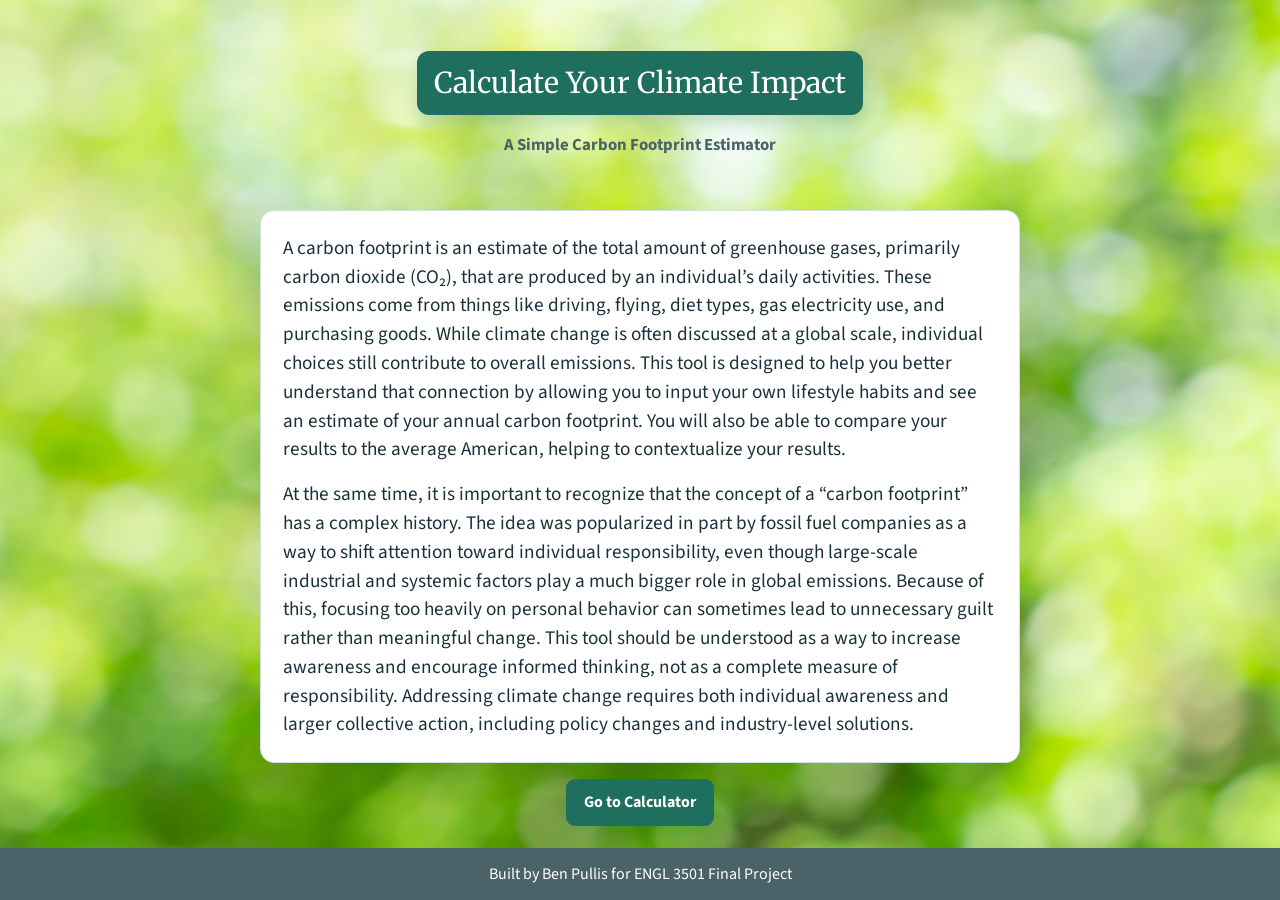
<file: index.html>
<!DOCTYPE html>
<html lang="en">
<head>
  <meta charset="UTF-8" />
  <meta name="viewport" content="width=device-width, initial-scale=1.0" />
  <title>Calculate Your Climate Impact</title>
  <link rel="preconnect" href="https://fonts.googleapis.com" />
  <link rel="preconnect" href="https://fonts.gstatic.com" crossorigin />
  <link
    href="https://fonts.googleapis.com/css2?family=Source+Sans+3:wght@400;600;700&family=Merriweather:wght@700&display=swap"
    rel="stylesheet"
  />
  <link rel="stylesheet" href="style.css" />
</head>
<body class="home-page">
  <header class="site-header">
    <a class="site-title-btn" href="index.html">Calculate Your Climate Impact</a>
  </header>

  <main class="page-shell home-layout">
    <p class="subtitle home-subtitle"><strong>A Simple Carbon Footprint Estimator</strong></p>

    <section class="center-panel intro-copy card">
      <p>
        A carbon footprint is an estimate of the total amount of greenhouse gases, primarily carbon 
        dioxide (CO₂), that are produced by an individual’s daily activities. These emissions come 
        from things like driving, flying, diet types, gas electricity use, and purchasing goods. 
        While climate change is often discussed at a global scale, individual choices still contribute 
        to overall emissions. This tool is designed to help you better understand that connection by 
        allowing you to input your own lifestyle habits and see an estimate of your annual carbon 
        footprint. You will also be able to compare your results to the average American, helping to 
        contextualize your results.
      </p>
      <p>
        At the same time, it is important to recognize that the concept of a “carbon footprint” has a 
        complex history. The idea was popularized in part by fossil fuel companies as a way to shift 
        attention toward individual responsibility, even though large-scale industrial and systemic 
        factors play a much bigger role in global emissions. Because of this, focusing too heavily on 
        personal behavior can sometimes lead to unnecessary guilt rather than meaningful change. This 
        tool should be understood as a way to increase awareness and encourage informed thinking, not 
        as a complete measure of responsibility. Addressing climate change requires both individual 
        awareness and larger collective action, including policy changes and industry-level solutions.
      </p>
    </section>

    <div class="bottom-action">
      <a class="btn btn-primary" href="calculator.html">Go to Calculator</a>
    </div>
  </main>

  <footer class="footer">
    <p>Built by Ben Pullis for ENGL 3501 Final Project</p>
  </footer>
</body>
</html>
</file>
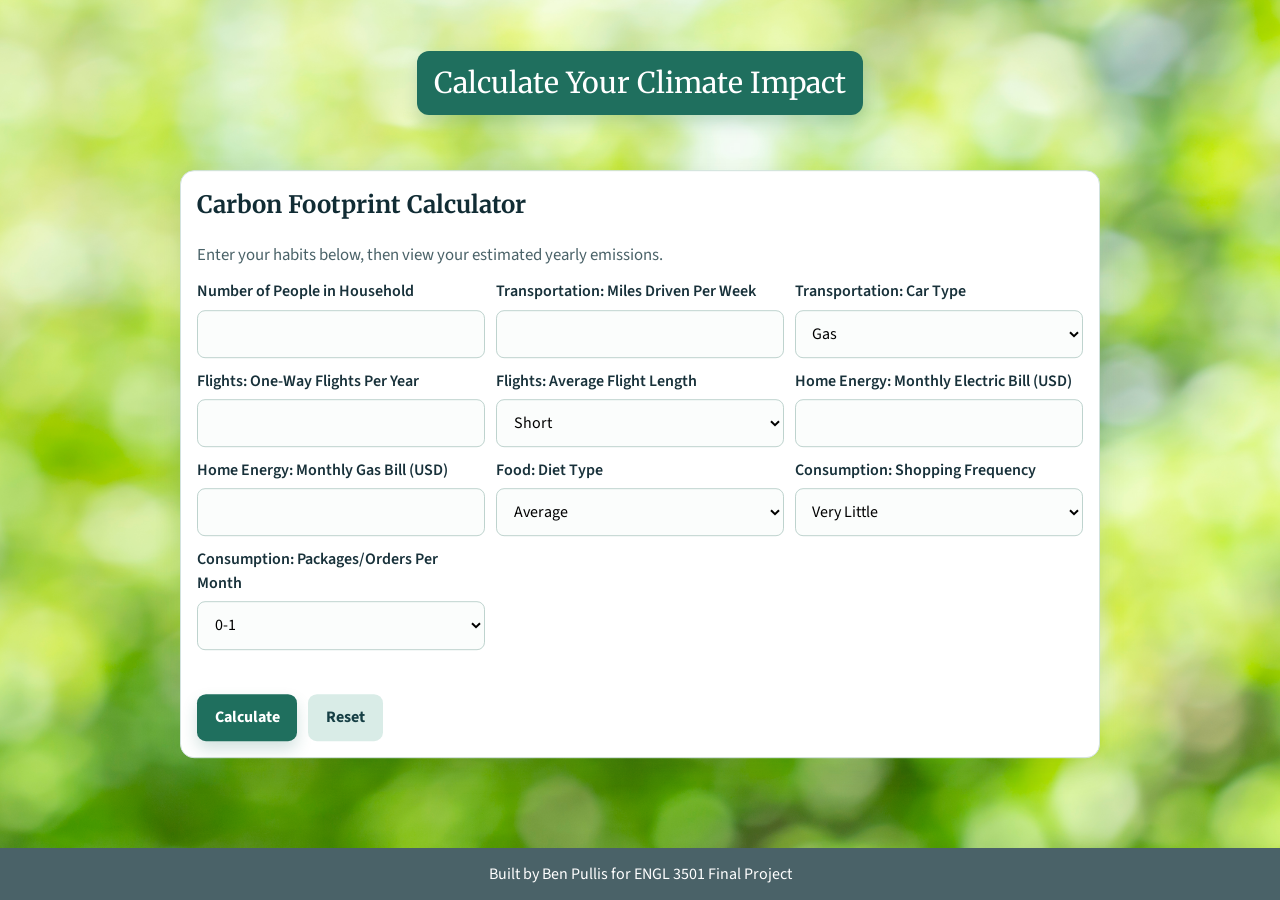
<file: calculator.html>
<!DOCTYPE html>
<html lang="en">
<head>
  <meta charset="UTF-8" />
  <meta name="viewport" content="width=device-width, initial-scale=1.0" />
  <title>Climate Calculator</title>
  <link rel="preconnect" href="https://fonts.googleapis.com" />
  <link rel="preconnect" href="https://fonts.gstatic.com" crossorigin />
  <link
    href="https://fonts.googleapis.com/css2?family=Source+Sans+3:wght@400;600;700&family=Merriweather:wght@700&display=swap"
    rel="stylesheet"
  />
  <link rel="stylesheet" href="style.css" />
</head>
<body class="calc-page">
  <header class="site-header">
    <a class="site-title-btn" href="index.html">Calculate Your Climate Impact</a>
  </header>

  <main class="page-shell calc-layout">
    <section class="card form-card">
      <h1>Carbon Footprint Calculator</h1>
      <p class="subtitle">Enter your habits below, then view your estimated yearly emissions.</p>

      <form id="climate-form" novalidate>
        <div class="grid">

          <div class="input-group">
            <label for="householdSize">Number of People in Household</label>
            <input type="number" id="householdSize" min="1" step="1" />
          </div>
          
          <div class="input-group">
            <label for="milesPerWeek">Transportation: Miles Driven Per Week</label>
            <input type="number" id="milesPerWeek" min="0" step="1" />
          </div>

          <div class="input-group">
            <label for="carType">Transportation: Car Type</label>
            <select id="carType">
              <option value="gas" >Gas</option>
              <option value="hybrid">Hybrid</option>
              <option value="electric">Electric</option>
              <option value="none">None</option>
            </select>
          </div>

          <div class="input-group">
            <label for="flightsPerYear">Flights: One-Way Flights Per Year</label>
            <input type="number" id="flightsPerYear" min="0" step="1"  />
          </div>

          <div class="input-group">
            <label for="flightLength">Flights: Average Flight Length</label>
            <select id="flightLength">
              <option value="short">Short</option>
              <option value="medium" >Medium</option>
              <option value="long">Long</option>
            </select>
          </div>

          <div class="input-group">
            <label for="electricityBill">Home Energy: Monthly Electric Bill (USD)</label>
            <input type="number" id="electricityBill" min="0" step="0.01" />
          </div>

          <div class="input-group">
            <label for="gasBill">Home Energy: Monthly Gas Bill (USD)</label>
            <input type="number" id="gasBill" min="0" step="0.01" />
          </div>

          <div class="input-group">
            <label for="dietType">Food: Diet Type</label>
            <select id="dietType">
              <option value="average" >Average</option>
              <option value="vegan">Vegan</option>
              <option value="vegetarian">Vegetarian</option>
              <option value="high_meat">High Meat</option>
            </select>
          </div>

          <div class="input-group">
            <label for="shoppingFrequency">Consumption: Shopping Frequency</label>
            <select id="shoppingFrequency">
              <option value="very_little">Very Little</option>
              <option value="occasionally" >Occasionally</option>
              <option value="regularly">Regularly</option>
              <option value="frequently">Frequently</option>
            </select>
          </div>

          <div class="input-group">
            <label for="packagesPerMonth">Consumption: Packages/Orders Per Month</label>
            <select id="packagesPerMonth">
              <option value="0_1">0-1</option>
              <option value="2_5" >2-5</option>
              <option value="6_10">6-10</option>
              <option value="11_plus">11+</option>
            </select>
          </div>
        </div>

        <p id="formError" class="error-message" role="alert" aria-live="polite"></p>

        <div class="button-row">
          <button type="submit" class="btn btn-primary">Calculate</button>
          <button type="button" id="resetBtn" class="btn btn-secondary">Reset</button>
        </div>
      </form>
    </section>
  </main>

  <footer class="footer">
    <p>Built by Ben Pullis for ENGL 3501 Final Project</p>
  </footer>

  <script src="script.js"></script>
</body>
</html>
</file>
<file: style.css>
:root {
  --bg: #eef4f2;
  --panel: #ffffff;
  --primary: #1f6f5e;
  --primary-hover: #195b4d;
  --secondary: #d9ece7;
  --text: #18313a;
  --muted: #4a6268;
  --border: #d2e2de;
  --shadow: 0 12px 28px rgba(19, 58, 67, 0.1);
}

* {
  box-sizing: border-box;
}

body {
  margin: 0;
  min-height: 100vh;
  font-family: "Source Sans 3", sans-serif;
  color: var(--text);
  background-color: var(--bg);
  background-image: url("background.jpg");
  background-size: cover;
  background-position: center;
  background-repeat: no-repeat;
  background-attachment: fixed;
  line-height: 1.5;
}

.site-header {
  width: min(1050px, 92%);
  margin: 1rem auto 0;
  text-align: center;
}

.site-title-btn {
  display: inline-block;
  text-decoration: none;
  font-family: "Merriweather", serif;
  font-size: clamp(1.2rem, 2.5vw, 1.8rem);
  color: #ffffff;
  background: var(--primary);
  border-radius: 12px;
  padding: 0.65rem 1.05rem;
  box-shadow: 0 8px 16px rgba(31, 111, 94, 0.2);
  transition: background-color 0.2s ease, transform 0.15s ease;
}

.site-title-btn:hover {
  background: var(--primary-hover);
  transform: translateY(-1px);
}

h1,
h2,
h3 {
  margin-top: 0;
  color: #112c34;
}

h1,
h2 {
  font-family: "Merriweather", serif;
}

.page-shell {
  width: min(1050px, 92%);
  margin: 0 auto;
  min-height: calc(100vh - 74px);
  padding: 1.25rem 0 1rem;
}

.home-subtitle {
  text-align: center;
  margin-top: 0.25rem;
}

.home-layout {
  display: grid;
  grid-template-rows: auto 1fr auto;
  gap: 1rem;
}

.calc-layout,
.results-layout {
  display: flex;
  align-items: center;
  justify-content: center;
}

.top-title {
  text-align: center;
  padding-top: 0.5rem;
}

.top-title h1 {
  margin-bottom: 0.35rem;
  font-size: clamp(1.9rem, 4vw, 2.9rem);
}

.subtitle {
  margin: 0;
  color: var(--muted);
  font-size: 1.05rem;
}

.center-panel {
  place-self: start center;
  width: min(760px, 100%);
}

.intro-copy {
  display: flex;
  flex-direction: column;
  gap: 1rem;
  text-align: left;
}

.intro-copy p {
  margin: 0;
}

.bottom-action {
  display: flex;
  justify-content: center;
  padding-bottom: 0.6rem;
}

.home-page {
  height: 100vh;
  overflow: hidden;
  display: grid;
  grid-template-rows: auto 1fr auto;
}

.home-page .intro-copy {
  font-size: 1.2rem;
}


.home-page .site-header {
  margin-top: clamp(3.2rem, 5vh, 7rem);
}

.home-page .page-shell {
  min-height: 0;
  height: 100%;
  padding: clamp(0.7rem, 2vh, 1.5rem) 0 0.6rem;
}

.home-page .home-layout {
  min-height: 100%;
}

.home-page .center-panel {
  place-self: start center;
  margin-top: 4vh;
}

.home-page .bottom-action {
  align-self: end;
  padding-bottom: 2.0rem;
}

.calc-page {
  height: 100vh;
  overflow: hidden;
  display: grid;
  grid-template-rows: auto 1fr auto;
}

.calc-page .site-header {
  margin-top: clamp(3.2rem, 5vh, 7rem);
}

.calc-page .page-shell {
  min-height: 0;
  height: 100%;
  padding: clamp(0.55rem, 1.4vh, 1rem) 0 0.5rem;
}

.calc-page .calc-layout {
  height: 100%;
  align-items: center;
  justify-content: center;
}

.calc-page .form-card {
  padding: 1rem;
  transform: translateY(-2.2vh);
}

.calc-page .grid {
  margin-top: 0.7rem;
  gap: 0.65rem;
}

.calc-page .button-row {
  margin-top: 0.65rem;
}

.calc-page .footer {
  align-self: end;
}

.card {
  background: var(--panel);
  border: 1px solid var(--border);
  border-radius: 14px;
  padding: 1.4rem;
  box-shadow: var(--shadow);
}

.form-card,
.results-card {
  width: min(920px, 100%);
}

.results-card {
  margin-bottom: 1.25rem;
}

.grid {
  display: grid;
  gap: 1rem;
  grid-template-columns: repeat(auto-fit, minmax(220px, 1fr));
  margin-top: 1rem;
}

.input-group label {
  display: block;
  margin-bottom: 0.4rem;
  font-weight: 600;
}

.input-group input,
.input-group select {
  width: 100%;
  padding: 0.7rem 0.8rem;
  border: 1px solid #bed3ce;
  border-radius: 8px;
  font: inherit;
  background: #fbfdfc;
}

.input-group input:focus,
.input-group select:focus {
  outline: 3px solid rgba(31, 111, 94, 0.18);
  border-color: var(--primary);
}

.button-row {
  display: flex;
  gap: 0.7rem;
  margin-top: 1rem;
  flex-wrap: wrap;
}

.center-row {
  justify-content: center;
}

.btn {
  border: none;
  border-radius: 9px;
  padding: 0.72rem 1.1rem;
  font: inherit;
  font-weight: 700;
  text-decoration: none;
  display: inline-flex;
  align-items: center;
  justify-content: center;
  cursor: pointer;
  transition: transform 0.15s ease, background-color 0.2s ease, box-shadow 0.2s ease;
}

.btn:hover {
  transform: translateY(-1px);
}

.btn:active {
  transform: translateY(0);
}

.btn-primary {
  background: var(--primary);
  color: #fff;
  box-shadow: 0 8px 16px rgba(31, 111, 94, 0.2);
}

.btn-primary:hover {
  background: var(--primary-hover);
}

.btn-secondary {
  background: var(--secondary);
  color: #163f45;
}

.btn-secondary:hover {
  background: #c7e2db;
}

.error-message {
  min-height: 1.4rem;
  margin: 0.7rem 0 0;
  color: #b42318;
  font-weight: 600;
}

.result-total {
  font-size: 1.2rem;
  font-weight: 700;
  margin-bottom: 0.35rem;
}

#totalOutput {
  color: var(--primary);
}

.result-note {
  color: var(--muted);
  margin-top: 0;
}

.results-grid {
  margin-top: 1rem;
  display: grid;
  gap: 1rem;
  grid-template-columns: repeat(auto-fit, minmax(250px, 1fr));
}

.bar-row {
  grid-template-columns: 1fr;
}

.full-width {
  width: 100%;
}

.chart-card,
.suggestions-box,
.method-note,
.missing-data {
  border: 1px solid var(--border);
  border-radius: 12px;
  padding: 1rem;
  background: #fbfdfc;
}

.suggestions-box,
.method-note {
  margin-top: 1rem;
}

.suggestions-box ul,
.method-list {
  margin: 0;
  padding-left: 1.2rem;
}

.footer {
  text-align: center;
  background-color: #4a6268;
  color: white;
  padding: 1rem 0;
}

.footer p {
  margin: 0;
  line-height: 1.25;
}

.hidden {
  display: none;
}

@media (max-width: 640px) {
  .page-shell {
    padding-top: 1rem;
  }

  .card {
    padding: 1.05rem;
  }
}
</file>
